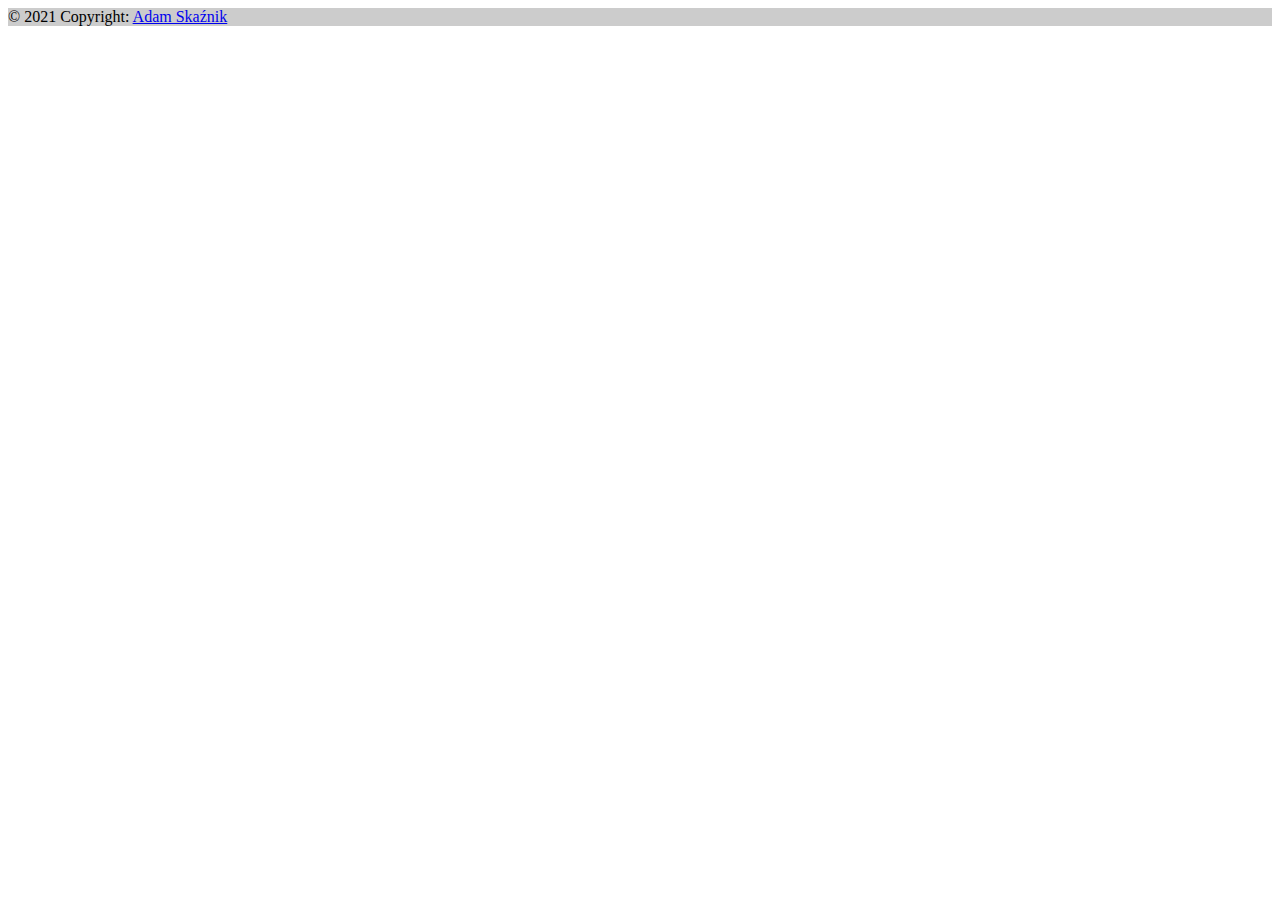
<file: src/main/resources/templates/fragments/footer.html>
<!DOCTYPE html>
<html xmlns:th="https://www.thymeleaf.org">
<head>
    <meta charset="UTF-8">
</head>
<body>

<nav th:fragment="footer">
    <footer class="bg-light text-center text-lg-start">
        <!-- Copyright -->
        <div class="text-center p-3" style="background-color: rgba(0, 0, 0, 0.2);">
            © 2021 Copyright:
            <a class="text-dark" href="https://mdbootstrap.com/">Adam Skaźnik</a>
        </div>
        <!-- Copyright -->
    </footer>
</nav>
</body>
</html>
</file>
